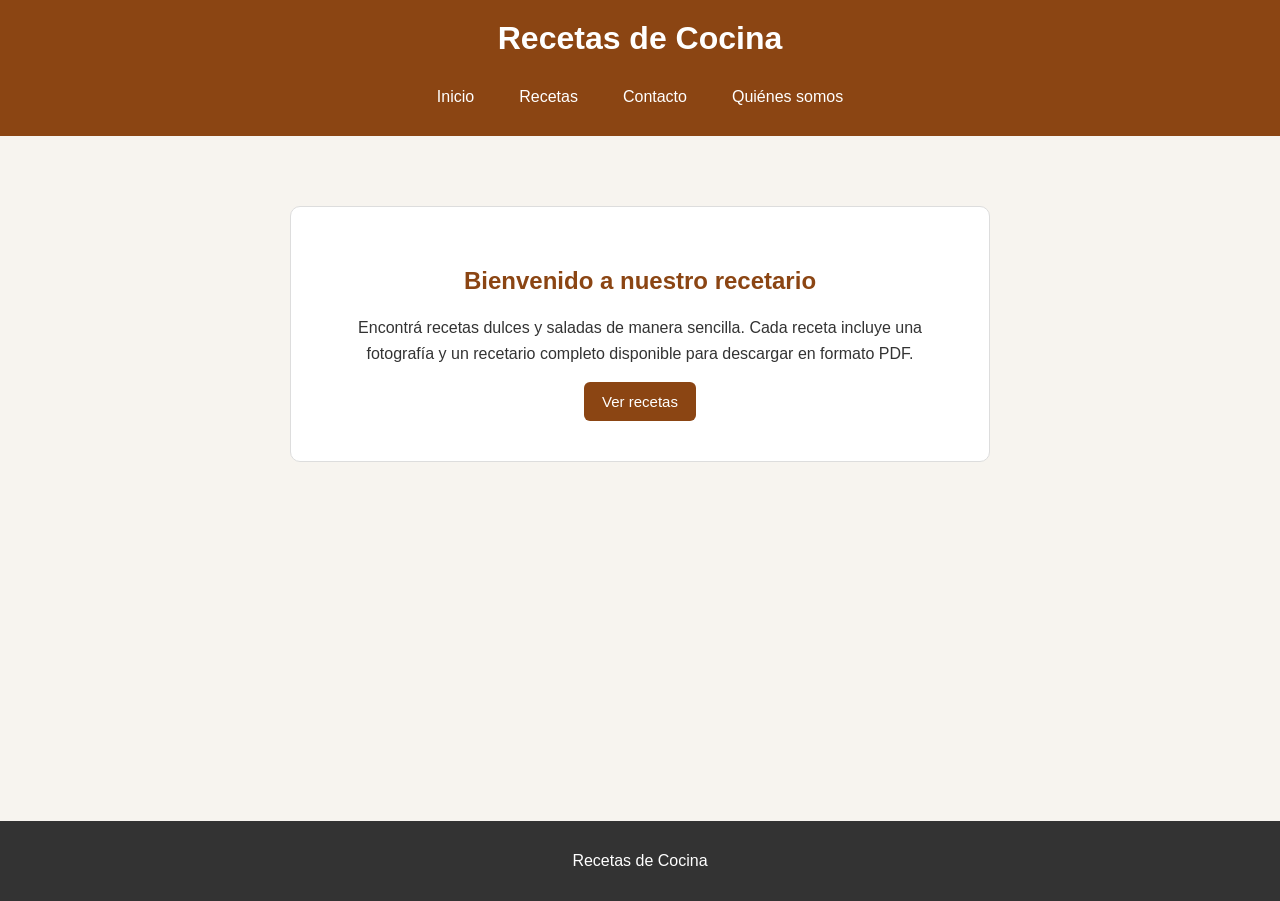
<file: index.html>
<!DOCTYPE html>
<html lang="es">
<head>
    <meta charset="UTF-8">
    <meta name="viewport" content="width=device-width, initial-scale=1.0">
    <title>Recetas de Cocina</title>
    <link rel="stylesheet" href="estilosIA.css">
</head>
<body>

<header>
    <h1>Recetas de Cocina</h1>

    <nav>
        <a href="index.html">Inicio</a>
        <a href="catalogo.html">Recetas</a>
        <a href="contacto.html">Contacto</a>
        <a href="acerca.html">Quiénes somos</a>
    </nav>
</header>

<main class="inicio">
    <section class="bienvenida">
        <h2>Bienvenido a nuestro recetario</h2>

        <p>
            Encontrá recetas dulces y saladas de manera sencilla.
            Cada receta incluye una fotografía y un recetario completo
            disponible para descargar en formato PDF.
        </p>

        <a class="boton" href="catalogo.html">Ver recetas</a>
    </section>
</main>

<footer>
    <p>Recetas de Cocina</p>
</footer>

</body>
</html>
</file>
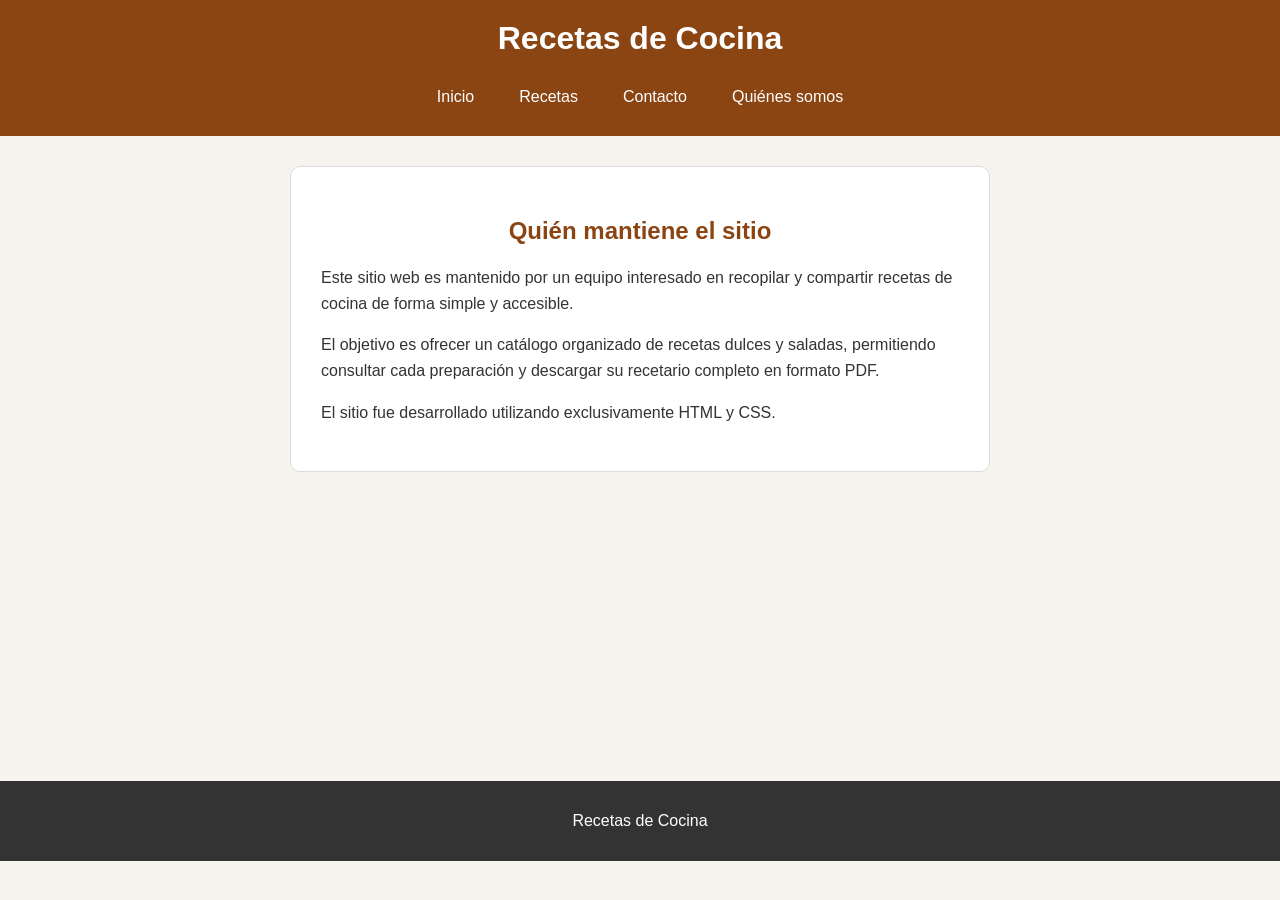
<file: acerca.html>
<!DOCTYPE html>
<html lang="es">
<head>
    <meta charset="UTF-8">
    <meta name="viewport" content="width=device-width, initial-scale=1.0">
    <title>Quiénes somos</title>
    <link rel="stylesheet" href="estilosIA.css">
</head>
<body>

<header>
    <h1>Recetas de Cocina</h1>

    <nav>
        <a href="index.html">Inicio</a>
        <a href="catalogo.html">Recetas</a>
        <a href="contacto.html">Contacto</a>
        <a href="acerca.html">Quiénes somos</a>
    </nav>
</header>

<main>
    <section class="acerca">
        <h2>Quién mantiene el sitio</h2>

        <p>
            Este sitio web es mantenido por un equipo interesado en
            recopilar y compartir recetas de cocina de forma simple
            y accesible.
        </p>

        <p>
            El objetivo es ofrecer un catálogo organizado de recetas
            dulces y saladas, permitiendo consultar cada preparación
            y descargar su recetario completo en formato PDF.
        </p>

        <p>
            El sitio fue desarrollado utilizando exclusivamente
            HTML y CSS.
        </p>
    </section>
</main>

<footer>
    <p>Recetas de Cocina</p>
</footer>

</body>
</html>
</file>
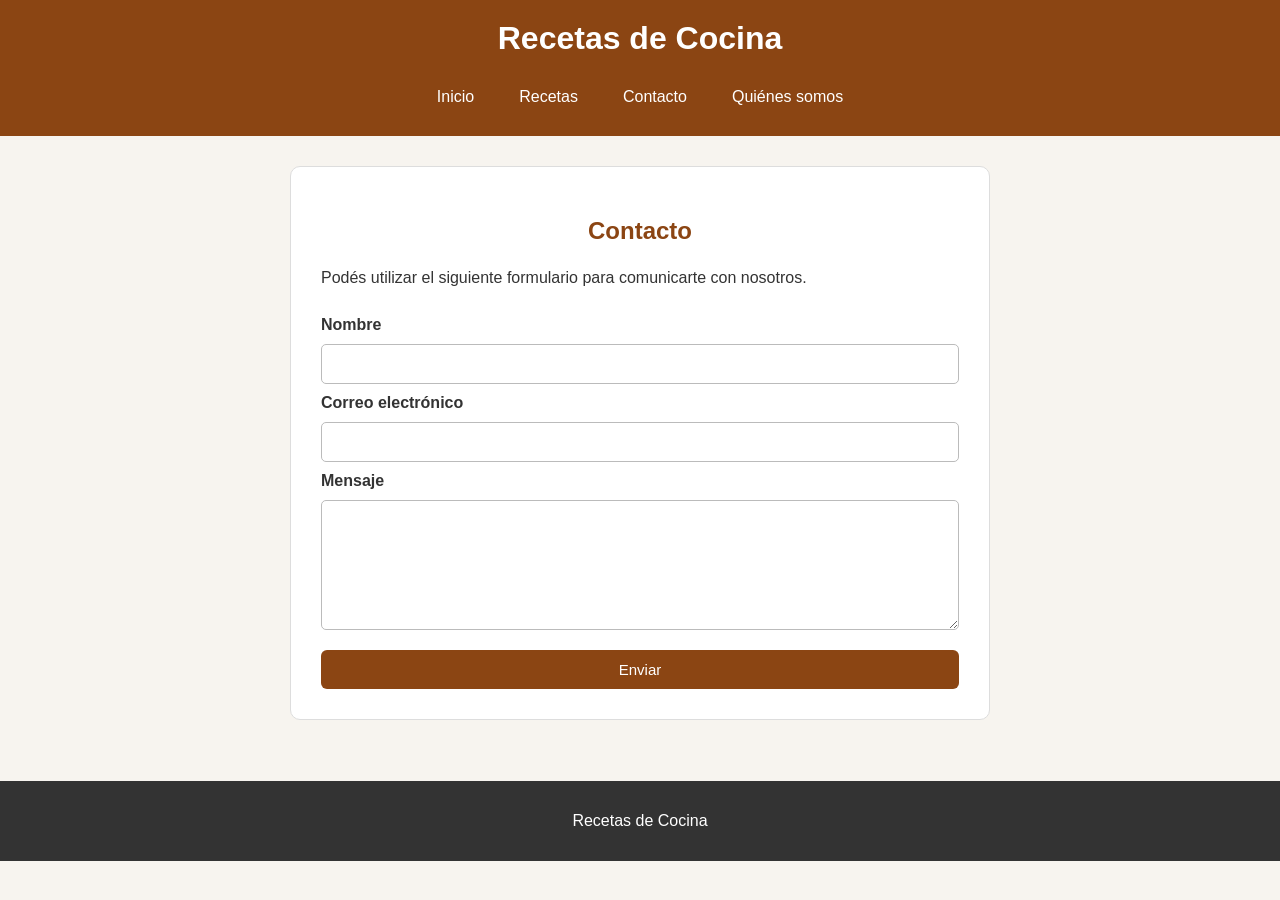
<file: contacto.html>
<!DOCTYPE html>
<html lang="es">
<head>
    <meta charset="UTF-8">
    <meta name="viewport" content="width=device-width, initial-scale=1.0">
    <title>Contacto</title>
    <link rel="stylesheet" href="estilosIA.css">
</head>
<body>

<header>
    <h1>Recetas de Cocina</h1>

    <nav>
        <a href="index.html">Inicio</a>
        <a href="catalogo.html">Recetas</a>
        <a href="contacto.html">Contacto</a>
        <a href="acerca.html">Quiénes somos</a>
    </nav>
</header>

<main>
    <section class="contacto">
        <h2>Contacto</h2>

        <p>
            Podés utilizar el siguiente formulario para comunicarte
            con nosotros.
        </p>

        <form action="#" method="get">

            <label for="nombre">Nombre</label>
            <input type="text"
                   id="nombre"
                   name="nombre"
                   required>

            <label for="email">Correo electrónico</label>
            <input type="email"
                   id="email"
                   name="email"
                   required>

            <label for="mensaje">Mensaje</label>
            <textarea id="mensaje"
                      name="mensaje"
                      rows="6"
                      required></textarea>

            <button type="submit">Enviar</button>

        </form>
    </section>
</main>

<footer>
    <p>Recetas de Cocina</p>
</footer>

</body>
</html>
</file>
<file: estilosIA.css>
/* -------------------------
   CONFIGURACIÓN GENERAL
-------------------------- */

* {
    box-sizing: border-box;
}

body {
    margin: 0;
    font-family: Arial, Helvetica, sans-serif;
    background-color: #f7f4ef;
    color: #333333;
}

header {
    background-color: #8b4513;
    color: white;
    text-align: center;
    padding: 20px;
}

header h1 {
    margin-top: 0;
}


/* -------------------------
   NAVEGACIÓN
-------------------------- */

nav {
    display: flex;
    justify-content: center;
    gap: 15px;
    flex-wrap: wrap;
}

nav a {
    color: white;
    text-decoration: none;
    padding: 10px 15px;
    border-radius: 5px;
}

nav a:hover {
    background-color: #a65f2b;
}


/* -------------------------
   CONTENIDO PRINCIPAL
-------------------------- */

main {
    width: 90%;
    max-width: 1100px;
    margin: 30px auto;
    min-height: 65vh;
}

h2 {
    text-align: center;
    color: #8b4513;
}


/* -------------------------
   PÁGINA DE INICIO
-------------------------- */

.bienvenida {
    max-width: 700px;
    margin: 70px auto;
    text-align: center;
    background-color: white;
    padding: 40px;
    border-radius: 10px;
    border: 1px solid #dddddd;
}

.bienvenida p {
    line-height: 1.6;
}


/* -------------------------
   SELECTOR DE CATEGORÍAS
-------------------------- */

.selector {
    text-align: center;
    margin-top: 30px;
}

.selector input[type="radio"] {
    position: absolute;
    opacity: 0;
}

.selector > label {
    display: inline-block;
    background-color: #dddddd;
    padding: 10px 20px;
    margin: 5px;
    cursor: pointer;
    border-radius: 6px;
    font-weight: bold;
}

.selector > label:hover {
    background-color: #cccccc;
}

#todas:checked + label,
#salado:checked + label,
#dulce:checked + label {
    background-color: #8b4513;
    color: white;
}


/* -------------------------
   CATÁLOGO
-------------------------- */

.contenedor-recetas {
    display: grid;
    grid-template-columns: repeat(3, 1fr);
    gap: 25px;
    margin-top: 35px;
}

.receta {
    background-color: white;
    border: 2px solid #d6c5b5;
    border-radius: 10px;
    padding: 18px;
    text-align: center;
}

.receta h3 {
    margin-top: 5px;
    color: #63310e;
}

.receta img {
    width: 100%;
    height: 200px;
    object-fit: cover;
    border-radius: 7px;
    margin-bottom: 15px;
}


/* -------------------------
   FILTRADO SOLO CON CSS
-------------------------- */

#salado:checked ~ .contenedor-recetas .dulce {
    display: none;
}

#dulce:checked ~ .contenedor-recetas .salada {
    display: none;
}


/* -------------------------
   BOTONES
-------------------------- */

.boton,
button {
    display: inline-block;
    background-color: #8b4513;
    color: white;
    text-decoration: none;
    border: none;
    padding: 11px 18px;
    border-radius: 6px;
    cursor: pointer;
    font-size: 15px;
}

.boton:hover,
button:hover {
    background-color: #a65f2b;
}


/* -------------------------
   CONTACTO
-------------------------- */

.contacto,
.acerca {
    max-width: 700px;
    margin: auto;
    background-color: white;
    padding: 30px;
    border: 1px solid #dddddd;
    border-radius: 10px;
}

.contacto p,
.acerca p {
    line-height: 1.6;
}

form {
    display: flex;
    flex-direction: column;
    gap: 10px;
    margin-top: 25px;
}

form label {
    font-weight: bold;
    text-align: left;
}

form input,
form textarea {
    width: 100%;
    padding: 10px;
    border: 1px solid #bbbbbb;
    border-radius: 5px;
    font-family: inherit;
    font-size: 16px;
}

form textarea {
    resize: vertical;
}

form button {
    margin-top: 10px;
}


/* -------------------------
   PIE DE PÁGINA
-------------------------- */

footer {
    background-color: #333333;
    color: white;
    text-align: center;
    padding: 15px;
}


/* -------------------------
   DISEÑO RESPONSIVO
-------------------------- */

@media (max-width: 850px) {

    .contenedor-recetas {
        grid-template-columns: repeat(2, 1fr);
    }
}


@media (max-width: 550px) {

    header {
        padding: 15px;
    }

    nav {
        flex-direction: column;
        gap: 5px;
    }

    nav a {
        display: block;
    }

    main {
        width: 95%;
    }

    .contenedor-recetas {
        grid-template-columns: 1fr;
    }

    .selector > label {
        display: block;
    }

    .bienvenida,
    .contacto,
    .acerca {
        padding: 20px;
    }

    .receta img {
        height: auto;
    }
}
</file>
